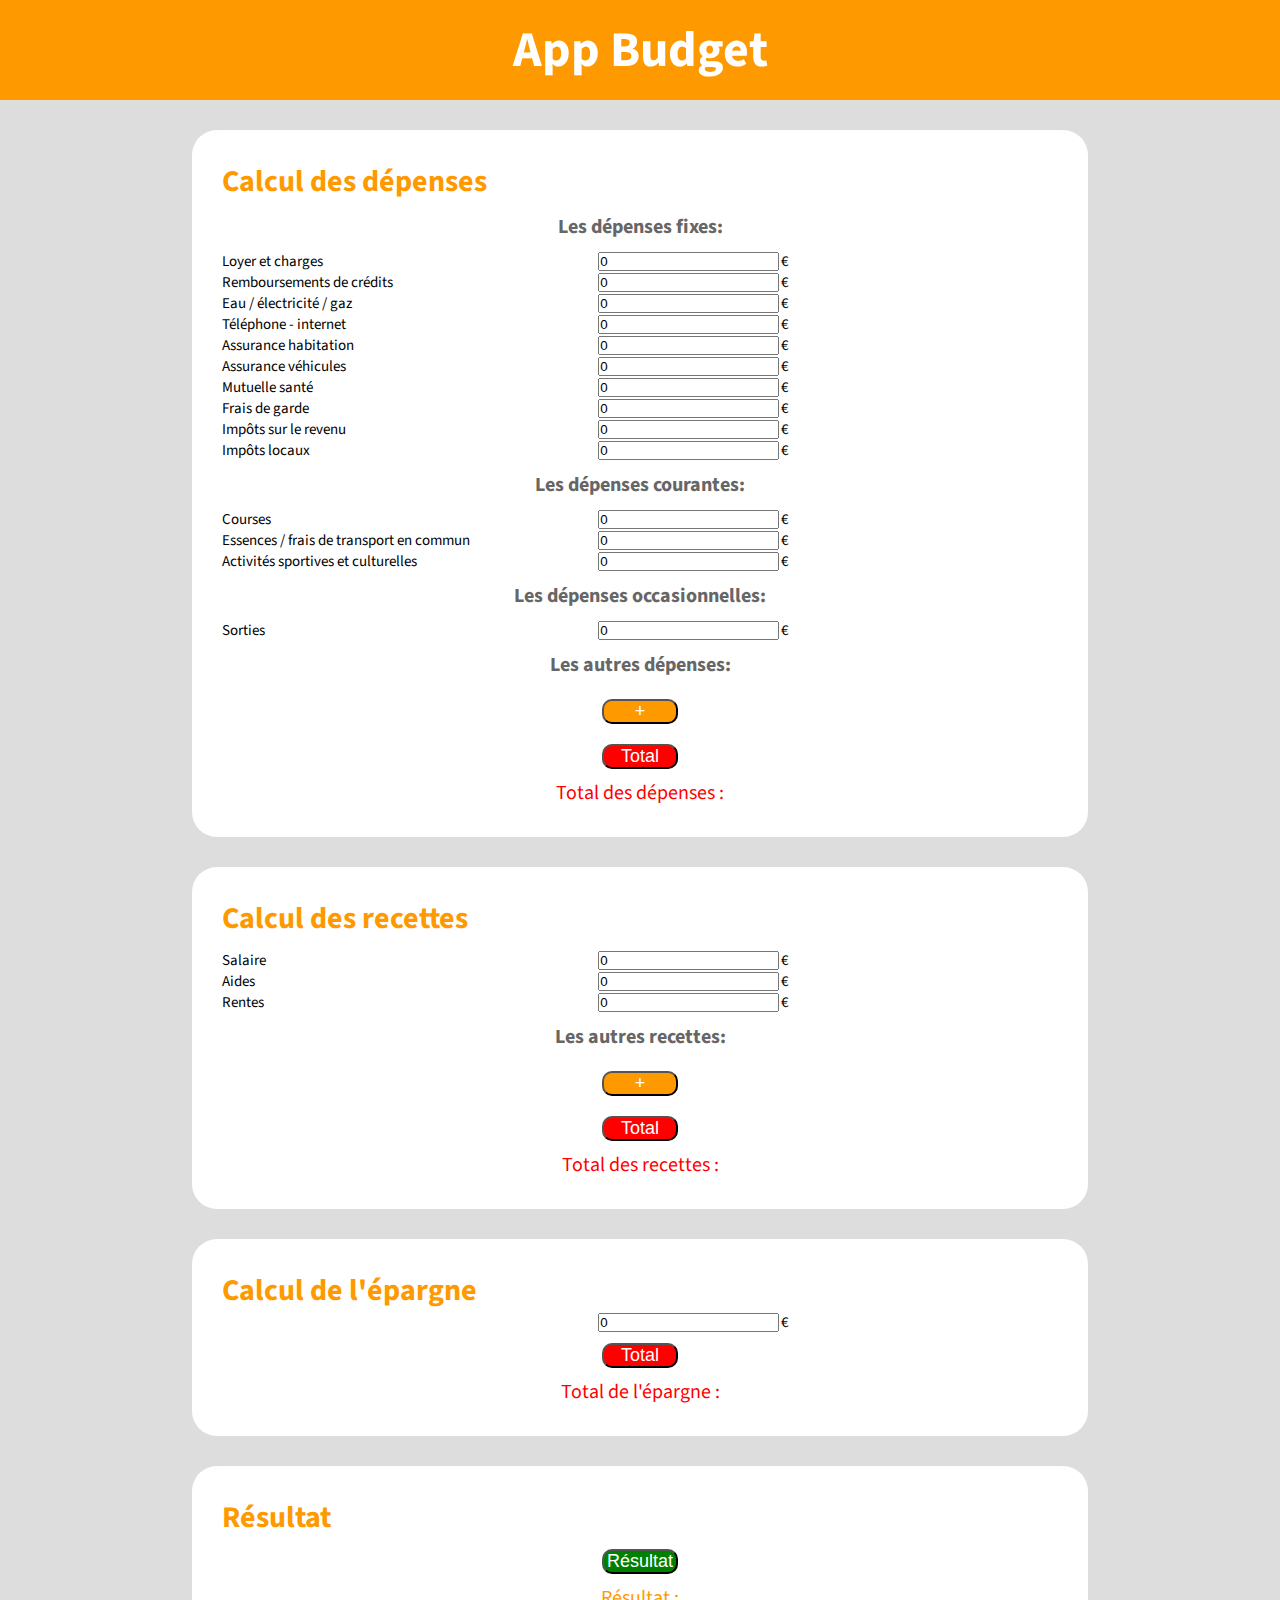
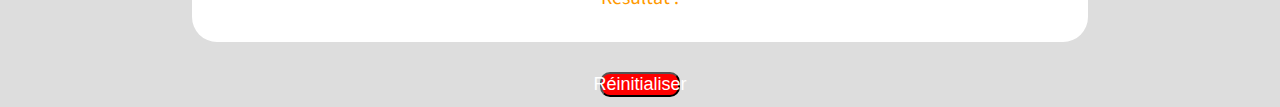
<file: app-budget/index.html>
<!DOCTYPE html>
<html lang="en">
<head>
    <meta charset="UTF-8">
    <title>App budget</title>
    <link rel="stylesheet" href="style.css">
</head>
<body>
<header>
    <h1> App Budget</h1>
</header>

<main>
    <div id="containerExpense">
        <h2> Calcul des dépenses</h2>
        <h3>Les dépenses fixes:</h3>
        <div id="containerFixedExpenses">
            <div id="labelFixedExpenses">
                <label>Loyer et charges</label>
                <label>Remboursements de crédits</label>
                <label>Eau / électricité / gaz</label>
                <label> Téléphone - internet</label>
                <label>Assurance habitation</label>
                <label>Assurance véhicules</label>
                <label>Mutuelle santé</label>
                <label>Frais de garde</label>
                <label>Impôts sur le revenu</label>
                <label>Impôts locaux</label>
            </div>
            <div id="inputFixedExpenses">
                <div>
                    <input type="text" class="expenses" id="expenses1">
                    <span>€</span>
                </div>
                <div>
                    <input type="text" class="expenses" id="expenses2">
                    <span>€</span>
                </div>
                <div>
                    <input type="text" class="expenses" id="expenses3">
                    <span>€</span>
                </div>
                <div>
                    <input type="text" class="expenses" id="expenses4">
                    <span>€</span>
                </div>
                <div>
                    <input type="text" class="expenses" id="expenses5">
                    <span>€</span>
                </div>
                <div>
                    <input type="text" class="expenses" id="expenses6">
                    <span>€</span>
                </div>
                <div>
                    <input type="text" class="expenses" id="expenses7">
                    <span>€</span>
                </div>
                <div>
                    <input type="text" class="expenses" id="expenses8">
                    <span>€</span>
                </div>
                <div>
                    <input type="text" class="expenses" id="expenses9">
                    <span>€</span>
                </div>
                <div>
                    <input type="text" class="expenses" id="expenses10">
                    <span>€</span>
                </div>
            </div>
        </div>
        <h3>Les dépenses courantes:</h3>
        <div id="containerCurrentExpenses">
            <div id="labelCurrentExpenses">
                <label>Courses</label>
                <label>Essences / frais de transport en commun</label>
                <label>Activités sportives et culturelles</label>
            </div>
            <div id="inputCurrentExpenses">
                <div>
                    <input type="text" class="expenses" id="expenses11">
                    <span>€</span>
                </div>
                <div>
                    <input type="text" class="expenses" id="expenses12">
                    <span>€</span>
                </div>
                <div>
                    <input type="text" class="expenses" id="expenses13">
                    <span>€</span>
                </div>
            </div>
        </div>
        <h3>Les dépenses occasionnelles:</h3>
        <div id="containerOccasionalExpenses">
            <div id="labelOccasionalExpenses">
                <label>Sorties</label>
            </div>
            <div id="inputOccasionalExpenses">
                <div>
                    <input type="text" class="expenses" id="expenses14">
                    <span>€</span>
                </div>
            </div>
        </div>
        <h3>Les autres dépenses:</h3>
        <div id="containerCalculExpense">
            <div id="divExpense">
            </div >
            <div id="inputExpense">
                <div id="ajoutInputDiv">
                </div>
            </div>
        </div>
        <button id="ajoutInput1">+</button>
        <button id="totalExpenses">Total</button>
        <p id="totalResultExpenses">Total des dépenses : </p>
    </div>
    <div id="containerRevenue">
        <h2>Calcul des recettes</h2>
        <div id="containerCalculRevenue">
            <div id="labelRevenue">
                <label>Salaire</label>
                <label>Aides</label>
                <label>Rentes</label>
            </div>
            <div id="inputRevenue">
                <div>
                    <input type="text" class="revenue" id="revenue1">
                    <span>€</span>
                </div>
                <div>
                    <input type="text" class="revenue" id="revenue2">
                    <span>€</span>
                </div>
                <div>
                    <input type="text" class="revenue" id="revenue3">
                    <span>€</span>
                </div>
            </div>
        </div>
        <h3>Les autres recettes:</h3>
        <div id="containerCalculRevenue2">
            <div id="divRevenue">
            </div >
            <div id="inputRevenue2">
                <div id="ajoutInputDiv2">
                </div>
            </div>
        </div>
        <button id="ajoutInput2">+</button>
        <button id="totalRevenue">Total</button>
        <p id="totalResultRevenue">Total des recettes : </p>
    </div>
    <div id="containerSavings">
        <h2>Calcul de l'épargne</h2>
        <div id="containerCalculSavings">
            <div id="divSavings">
            </div >
            <div id="inputSavings">
                <div >
                    <input type="text" id="savings">
                    <span>€</span>
                </div>
            </div>
        </div>
        <button id="totalSavings">Total</button>
        <p id="totalResultSavings">Total de l'épargne : </p>
    </div>
    <div id="containerResult">
        <h2>Résultat</h2>
        <button id="resultBudget"> Résultat</button>
        <p id="result">Résultat : </p>
    </div>
    <button id="reset">Réinitialiser</button>
</main>

<script src="app.js"></script>
</body>
</html>
</file>
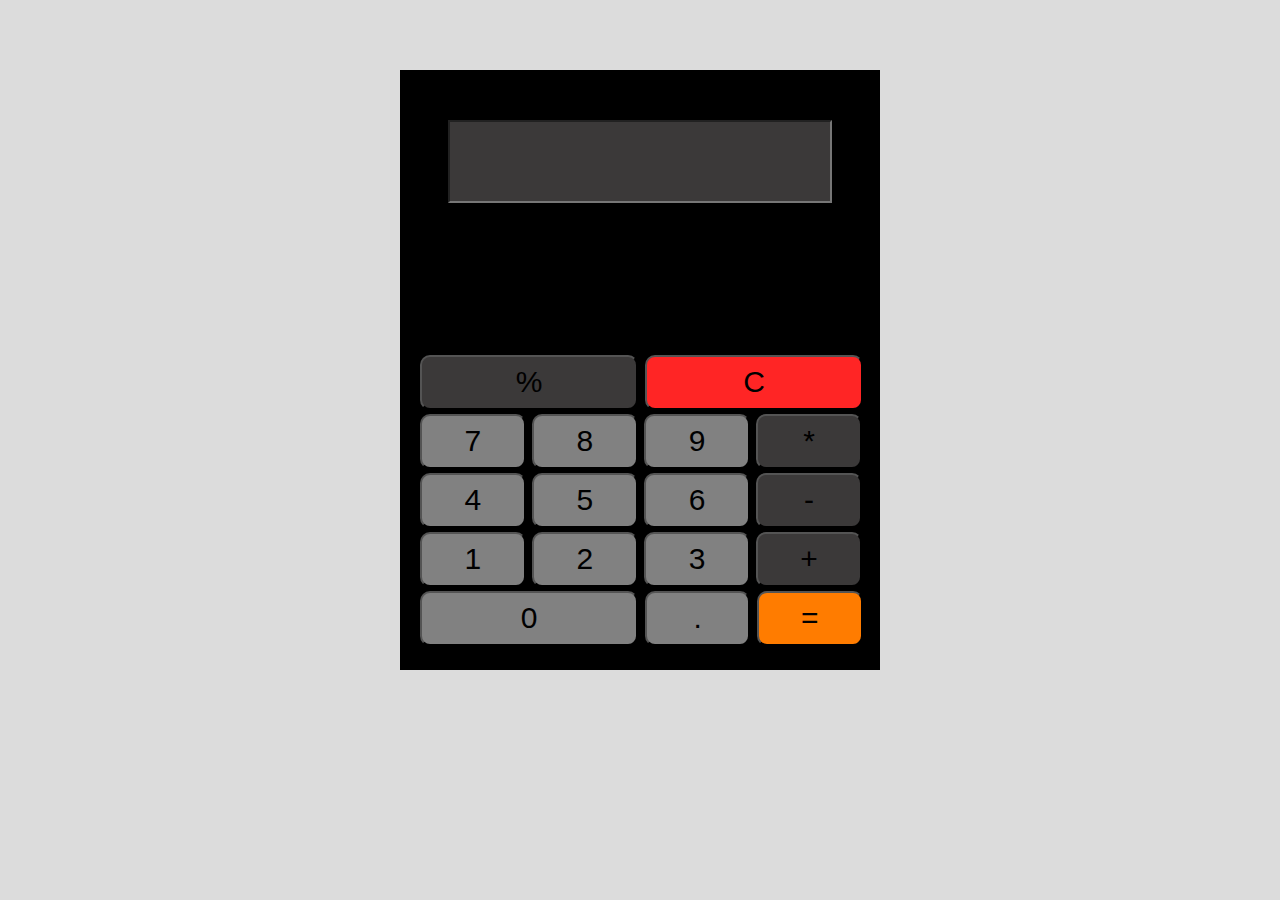
<file: calculatrice/index.html>
<!DOCTYPE html>
<html lang="en">
<head>
    <meta charset="UTF-8">
    <title> Calculatrice </title>
    <link rel="stylesheet" href="style.css">
    <meta name="viewport" content="width=device-width, initial-scale=1.0">
</head>
<body>

<div id="calculatrice">
    <input type="text" id="input1">
    <button id="modulo" >%</button>
    <button type="reset" id="reset">C</button>
    <button id="sept">7</button>
    <button id="huit">8</button>
    <button id="neuf">9</button>
    <button id="multiplication">*</button>
    <button id="quatre">4</button>
    <button id="cinq">5</button>
    <button id="six">6</button>
    <button id="soustraction">-</button>
    <button id="un">1</button>
    <button id="deux">2</button>
    <button id="trois">3</button>
    <button id="addition">+</button>
    <button id="zero">0</button>
    <button id="virgule">.</button>
    <button id="result">=</button>
</div>

<script src="app.js"></script>

</body>
</html>
</file>
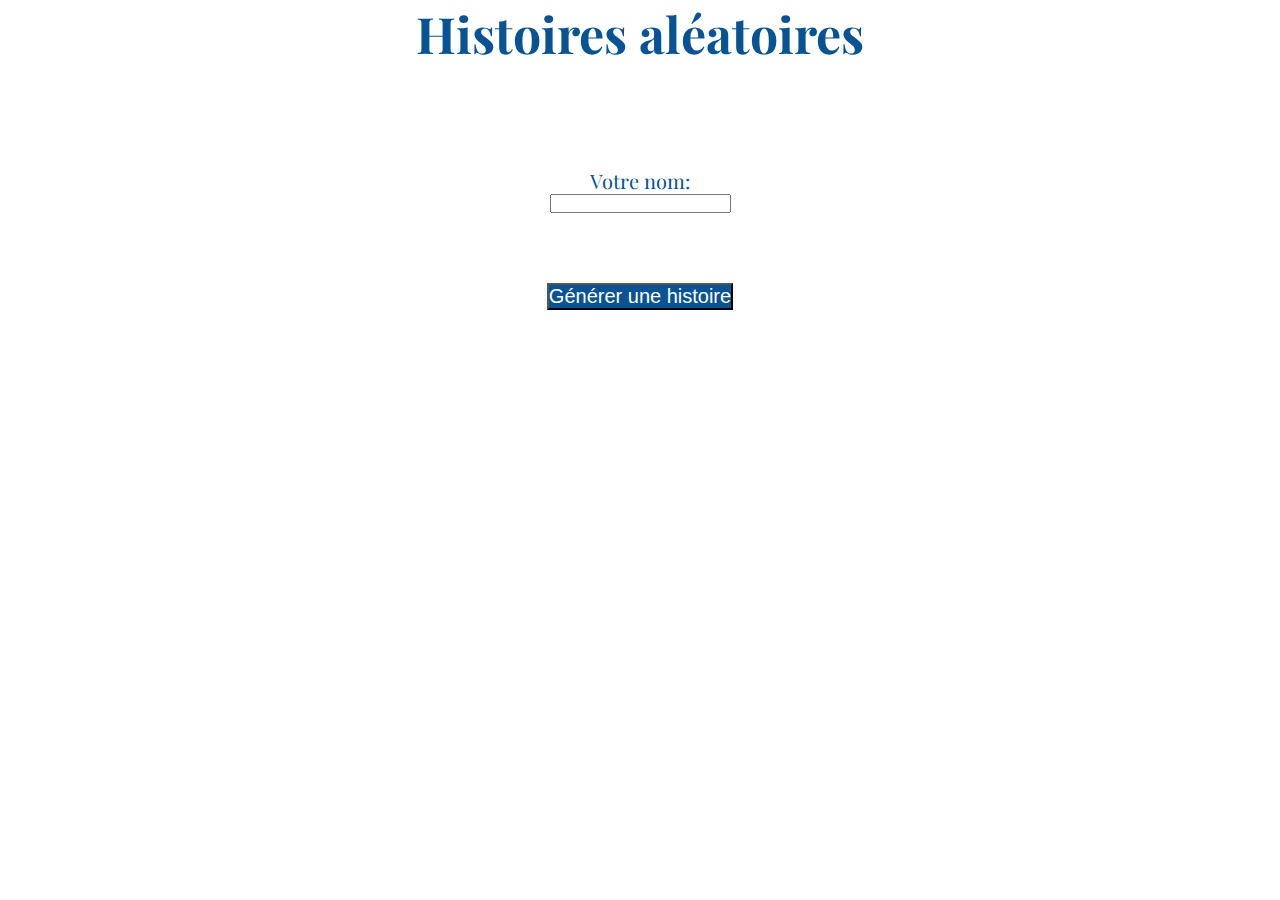
<file: histoires-aleatoires/index.html>
<!DOCTYPE html>
<html lang="en">
<head>
    <meta charset="UTF-8">
    <title>Histoires aléatoires</title>
    <link rel="stylesheet" href="style.css">
    <meta name="viewport" content="width=device-width, initial-scale=1.0">
</head>
<body>

<div id="container">
    <h1> Histoires aléatoires </h1>
    <label for="input1" id="label1">Votre nom: </label>
    <input id="input1" type="text">
    <button id="button1">Générer une histoire</button>
</div>

<script src="app.js"></script>
</body>
</html>
</file>
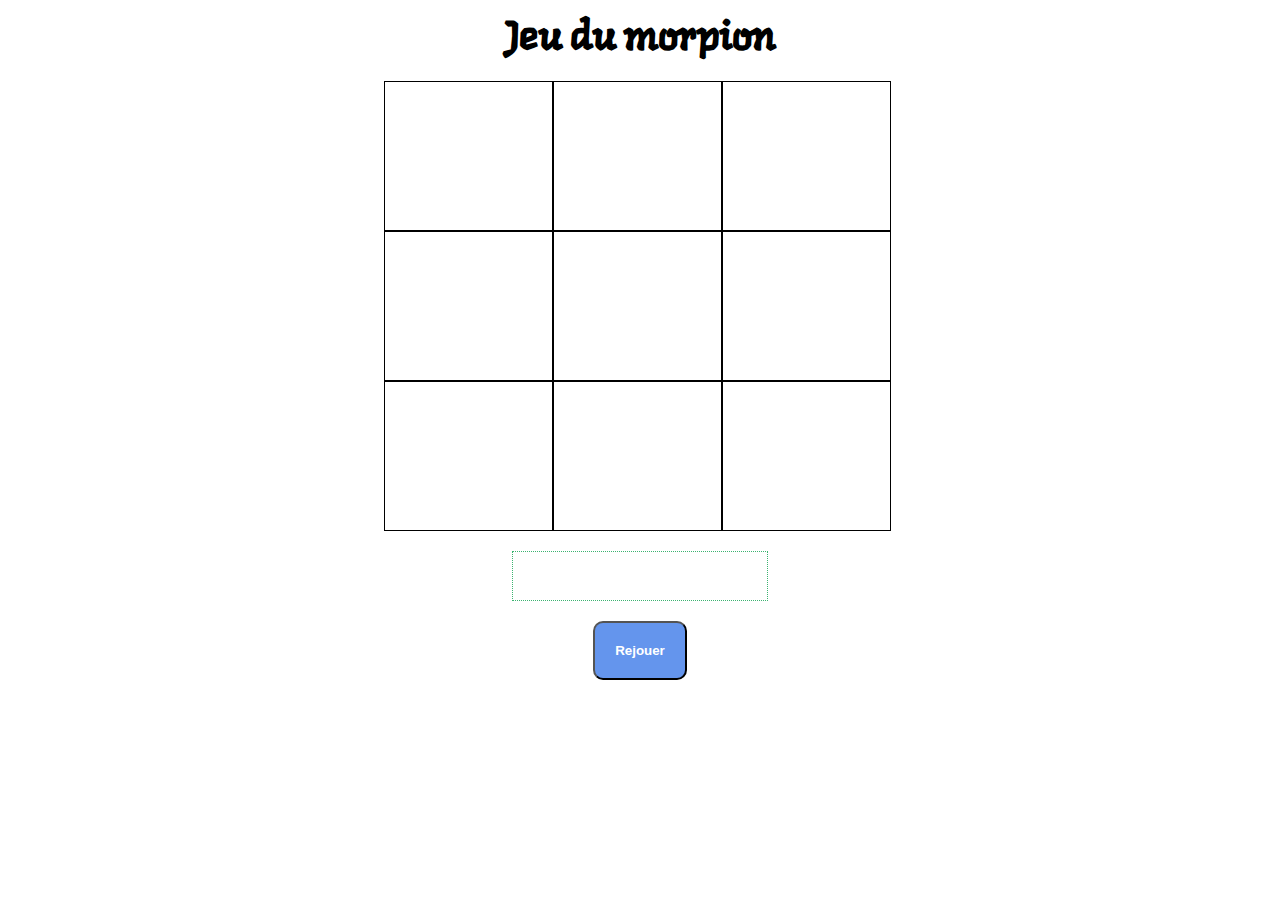
<file: morpion/index.html>
<!DOCTYPE html>
<html lang="en">
<head>
    <meta charset="UTF-8">
    <title>Morpion</title>
    <link rel="stylesheet" href="style.css">
</head>
<body>
<!-- container global -->
    <div class="container">
        <h1> Jeu du morpion</h1>
        <!-- Zone de jeu -->
        <div id="game-area">
            <!-- Chaque case correspond à une case du jeu -->
            <div class="case"></div>
            <div class="case"></div>
            <div class="case"></div>
            <div class="case"></div>
            <div class="case"></div>
            <div class="case"></div>
            <div class="case"></div>
            <div class="case"></div>
            <div class="case"></div>
        </div>
    </div>

    <div id="won">
    </div>
    <button id="reset"> Rejouer </button>

<script src="app.js"></script>
</body>
</html>
</file>
<file: app-budget/style.css>
@import url('https://fonts.googleapis.com/css2?family=Source+Sans+Pro&display=swap');
* {
    margin: 0;
    padding: 0;
    box-sizing: border-box;
}

html {
    font-size: 62.5%;
}

body {
    width: 100%;
    background-color: #DDDDDD;
    font-family: 'Source Sans Pro', sans-serif;
}

header{
    background-color: #FF9900;
    color: white;
    height: 100px;
    display: flex;
    justify-content: center;
    align-items: center;
    font-size: 25px;
}

main{
    width: 70%;
    margin: auto;
    margin-top: 30px;
}

#containerExpense, #containerSavings, #containerResult, #containerRevenue{
    background-color: white;
    border-radius: 25px;
    padding: 30px;
    margin-bottom: 30px;
    display: flex;
    flex-direction: column;
}

h2{
    font-size: 30px;
    color: #FF9900;
}

h3{
    font-size: 20px;
    color: #666666;
    display: flex;
    justify-content: center;
    margin-bottom: 10px;
    margin-top: 10px;
}

label, span{
    font-size: 15px;
}

label{
    line-height: 21px;
}

#containerFixedExpenses, #containerCurrentExpenses, #containerOccasionalExpenses, #containerCalculRevenue, #containerCalculSavings,
#containerCalculExpense, #containerCalculRevenue2{
    width: 100%;
    display: flex;
    flex-direction: row;
}

#containerCalculRevenue{
    margin-top: 10px;
}

#labelFixedExpenses, #labelCurrentExpenses, #labelOccasionalExpenses, #inputFixedExpenses, #inputCurrentExpenses, #inputOccasionalExpenses,
#labelRevenue, #inputRevenue, #inputSavings, #divSavings, #divExpense, #ajoutInputDiv, #divRevenue, #ajoutInputDiv2{
    display: flex;
    flex-direction: column;
    width: 45%;
}

#totalResultExpenses, #totalResultRevenue, #totalResultSavings, #result, #createText, #createText2{
    display: flex;
    flex-direction: row;
    color: red;
    font-size: 20px;
    justify-content: center;
}

#result{
    color: #FF9900;
}

#totalExpenses, #totalSavings, #totalRevenue, #reset{
    background-color: red;
}

#resultBudget{
    background-color: green;
}

button{
    font-size: 18px;
    width: 9%;
    color: white;
    border-radius: 10px;
    margin: auto;
    margin-bottom: 10px;
    margin-top: 10px;
}

#reset{
    display: flex;
    justify-content: center;
}

#ajoutInput1, #ajoutInput2{
    background-color: #FF9900;
}
</file>
<file: calculatrice/style.css>
* {
    margin: 0;
    padding: 0;
    box-sizing: border-box;
}

html {
    font-size: 62.5%;
}

body {
    width: 100%;
    background-color: gainsboro;
}

#calculatrice {
    width: 480px;
    height: 600px;
    margin: auto;
    background-color: black;
    margin-top: 70px;
    padding-top: 50px;
}

#input1{
    display: block;
    margin: auto;
    width: 80%;
    height: 15%;
    font-size: 60px;
    margin-bottom: 150px;
    background-color: #3B3939;
    color: white;
}

button {
    width: 22%;
    height: 10%;
    font-size: 30px;
    margin: 2px;
    border-radius: 10px;
}

#zero, #reset, #modulo {
    width: 45.5%;
}

#modulo, #multiplication,#soustraction, #addition {
    background-color: #3B3939;
}

#zero, #un, #deux, #trois, #quatre, #cinq, #six, #sept, #huit, #neuf, #virgule {
    background-color: #818181;
}

#reset {
    background-color: #FF2525;
}

#result {
    background-color: #FF7C00;
}

#modulo, #sept, #quatre, #un, #zero {
    margin-left: 20px;
}

@media screen and (max-width: 600px) {
    #calculatrice {
        width: 100%;
        height: 800px;
        margin: 0;
    }

    body {
        background-color: black;
    }
}

@media screen and (max-width: 360px) {
    button {
        width: 18%;
    }

    #zero, #reset, #modulo {
        width: 38%;
    }
}
</file>
<file: histoires-aleatoires/style.css>
@import url('https://fonts.googleapis.com/css2?family=Playfair+Display:wght@500&display=swap');
* {
    margin: 0;
    padding: 0;
    box-sizing: border-box;
}

html {
    font-size: 62.5%;
}

body {
    width: 100%;
    font-family: 'Playfair Display', serif;
    color: #085394;
}

#container {
    width:60%;
    margin: auto;
    display: flex;
    flex-direction: column;
    align-items: center;
}

h1 {
    font-size: 50px;
    margin-bottom: 100px;
}

label {
    font-size: 20px;
}

button {
    background-color: #085394;
    color: white;
    font-size: 20px;
    margin-top: 70px;
}

@media screen and (max-width: 700px) {
    #container {
        width: 100%;
    }
    h1 {
        font-size: 30px;
    }
}
</file>
<file: morpion/style.css>
@import url('https://fonts.googleapis.com/css2?family=Langar&display=swap');

* {
    margin: 0;
    padding: 0;
    box-sizing: border-box;
}

html {
    font-size: 62.5%;
}

body {
    width: 100%;
    font-family: 'Langar', cursive;
}

.container {
    width: 40%;
    margin: 10px auto;
    text-align: center;
}

#game-area {
    margin-top: 15px;
    display: flex;
    flex-wrap: wrap;
    width: 100%;
}

h1{
    font-size: 40px;
}

.case {
    display: flex;
    justify-content: center;
    align-items: center;
    font-size: 10rem;
    width: 33%;
    height: 15rem;
    border: 1px solid black;
}

#won {
    border: 1px dotted mediumseagreen;
    width: 20%;
    margin: 20px auto;
    height: 50px;
    display: flex;
    justify-content: center;
    align-items: center;
    font-size: 2rem;
    vertical-align: middle;
}

button {
    padding: 20px;
    display: flex;
    align-items: center;
    justify-content: center;
    background-color: cornflowerblue;
    color: white;
    font-weight: bold;
    border-radius: 10px;
    margin: auto;
}
</file>
